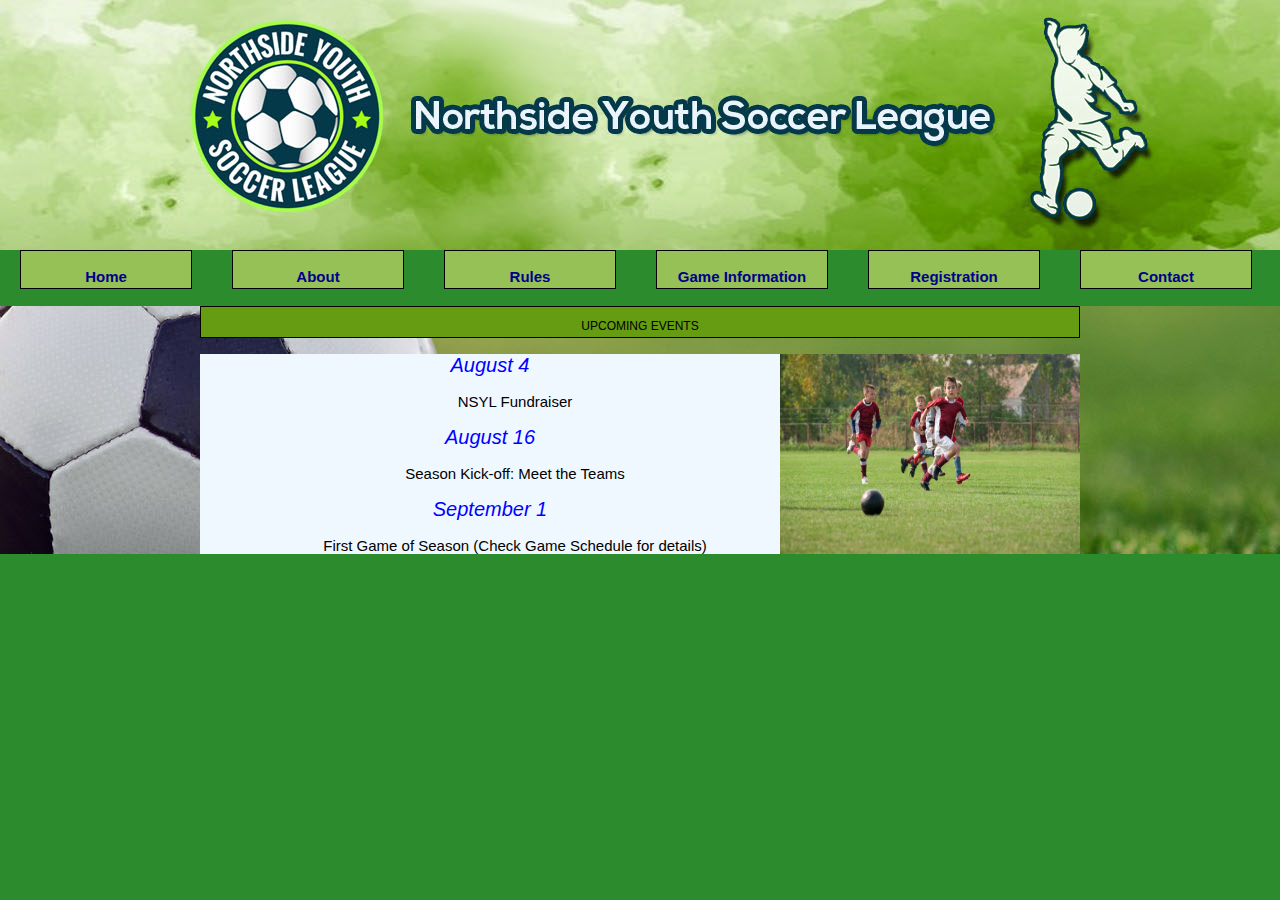
<file: index.html>
<!DOCTYPE html>
<html lang="en">

<head>
    <meta charset="utf-8">
    <title>NYSL Home Page</title>
    <!--<link rel="stylesheet" href="styles/nysl_1.css"> 
     <link rel="stylesheet" href="styles/nysl_2.css">
    <link rel="stylesheet" href="styles/nysl_3.css"> -->
    <link rel="stylesheet" href="styles/estilo_de_pagina.css">

</head>

<body>

    <!-- Imagen del header y titulo de pagina-->
    <header class="cabecera">



    </header>

    <!-- Menu con links -->

    <nav class="navegacion">


        <div class=boton>
            <p><a href="index.html">Home</a></p>
        </div>

        <div class="boton">
            <p><a href="about.html">About</a> </p>
        </div>

        <div class="boton">
            <p><a href="rules.html">Rules</a> </p>
        </div>

        <div class="boton">
            <p><a href="game_info.html">Game Information</a></p>
        </div>

        <div class="boton">
            <p><a href="registration.html">Registration</a></p>
        </div>

        <div class="boton">
            <p><a href="contact.html">Contact</a></p>
        </div>


    </nav>


    <div class="parteCentral">

        <div class="tituloPagina">
            <p>UPCOMING EVENTS</p>
        </div>


        <!-- Contenido de los articulos -->


        <article class="articuloCentral">
            <div class="contenido">

                <p> </p>
                <div> <img style="float: right" src="img/design1_image1.jpg" width="300px" height="200px">

                    <div class="tituloArticulo"><em>August 4</em></div>
                    <p> </p>
                    <div class="textoArticulo">NSYL Fundraiser</div>
                    <p> </p>

                    <div class="tituloArticulo"><em>August 16</em></div>
                    <p> </p>
                    <div class="textoArticulo">Season Kick-off: Meet the Teams</div>
                    <p> </p>

                    <div class="tituloArticulo"><em>September 1</em></div>
                    <p> </p>
                    <div class="textoArticulo">First Game of Season (Check Game Schedule for details) </div>
                    <p> </p>

                    <p> </p>
                </div>

            </div>


        </article>


    </div>



</body></html>
</file>
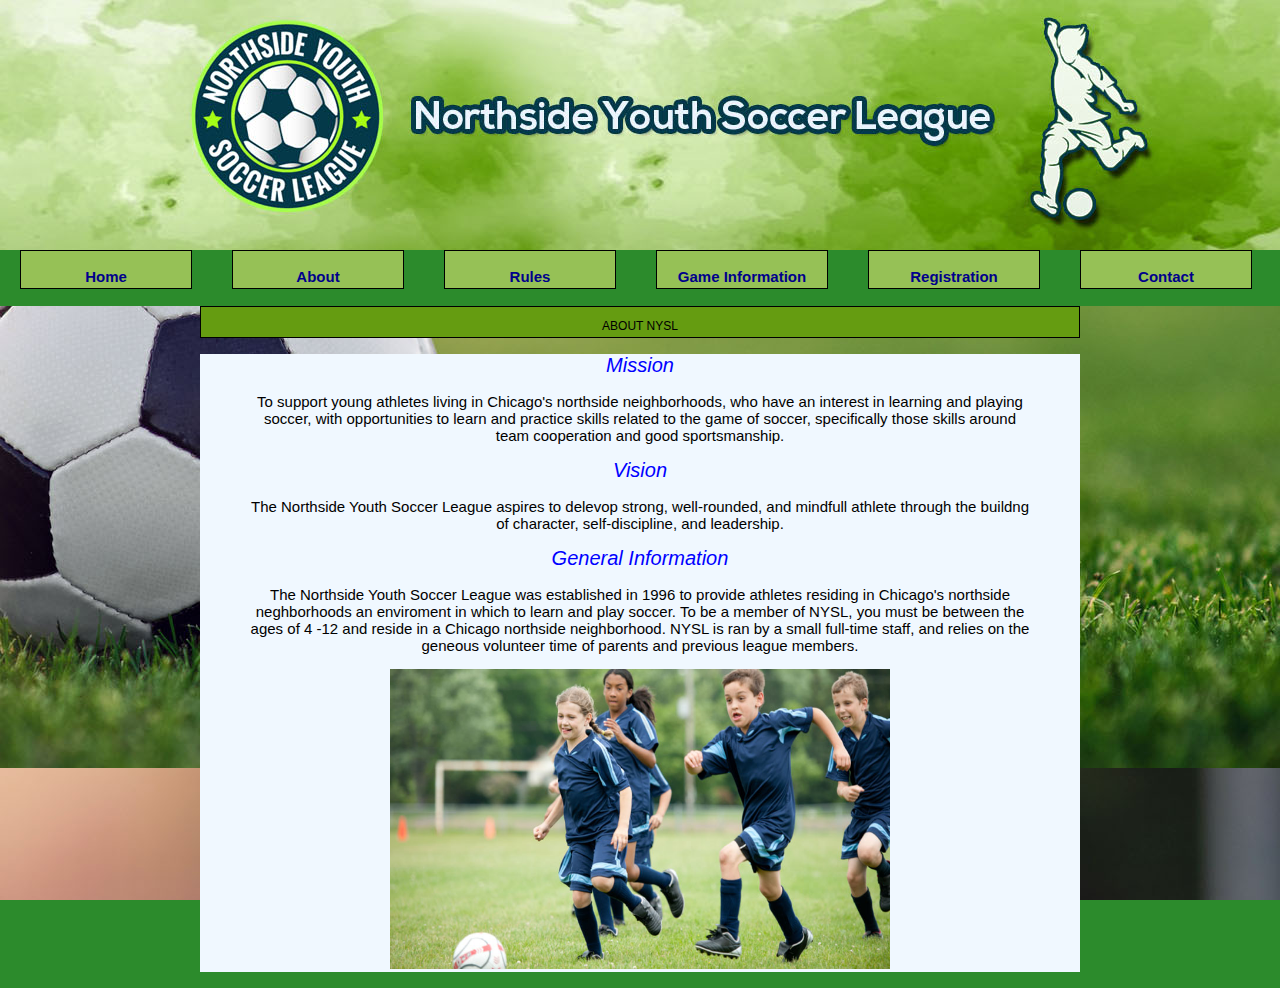
<file: about.html>
<!DOCTYPE html>
<html lang="en">

<head>
    <meta charset="utf-8">
    <title>About NYSL</title>
    <!--<link rel="stylesheet" href="styles/nysl_1.css"> 
     <link rel="stylesheet" href="styles/nysl_2.css">
    <link rel="stylesheet" href="styles/nysl_3.css"> -->
    <link rel="stylesheet" href="styles/estilo_de_pagina.css">

</head>

<body>

    <!-- Imagen del header y titulo de pagina-->
    <header class="cabecera">



    </header>

    <!-- Menu con links -->

    <nav class="navegacion">


        <div class=boton>
            <p><a href="index.html">Home</a></p>
        </div>

        <div class="boton">
            <p><a href="about.html">About</a> </p>
        </div>

        <div class="boton">
            <p><a href="rules.html">Rules</a> </p>
        </div>

        <div class="boton">
            <p><a href="game_info.html">Game Information</a></p>
        </div>


        <div class="boton">
            <p><a href="registration.html">Registration</a></p>
        </div>


        <div class="boton">
            <p><a href="contact.html">Contact</a></p>
        </div>


    </nav>


    <div class="parteCentral">

        <div class="tituloPagina">
            <p>ABOUT NYSL</p>
        </div>


        <!-- Contenido de los articulos -->


        <article class="articuloCentral">
            <div class="contenido">

                <p> </p>


                <div class="tituloArticulo"><em>Mission</em></div>

                <p></p>

                <div class="textoArticulo">
                    <p>To support young athletes living in Chicago's northside neighborhoods, who have an interest in learning and playing soccer, with opportunities to learn and practice skills related to the game of soccer, specifically those skills around team cooperation and good sportsmanship.</p>
                </div>


                <div class="tituloArticulo"><em>Vision</em></div>
                <p></p>

                <div class="textoArticulo">
                    <p>The Northside Youth Soccer League aspires to delevop strong, well-rounded, and mindfull athlete through the buildng of character, self-discipline, and leadership.</p>
                </div>


                <div class="tituloArticulo"><em>General Information</em></div>

                <p></p>
                <div class="textoArticulo">
                    <p>The Northside Youth Soccer League was established in 1996 to provide athletes residing in Chicago's northside neghborhoods an enviroment in which to learn and play soccer. To be a member of NYSL, you must be between the ages of 4 -12 and reside in a Chicago northside neighborhood. NYSL is ran by a small full-time staff, and relies on the geneous volunteer time of parents and previous league members.</p>

                    <img style="center" src="img/design2_image1.jpg" width="500px" height="300px">

                </div>


                <p> </p>

            </div>


        </article>


    </div>


</body></html>
</file>
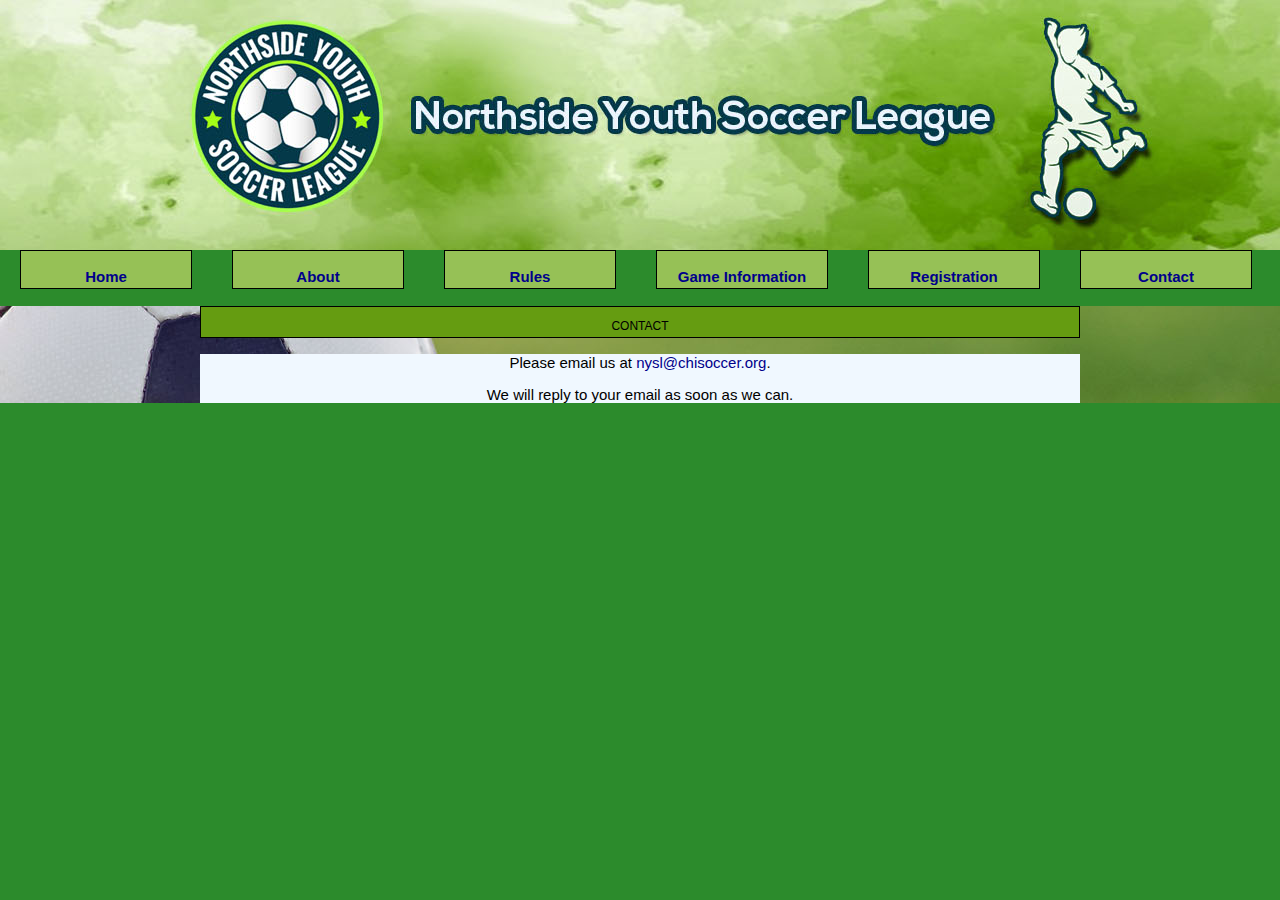
<file: contact.html>
<!DOCTYPE html>
<html lang="en">

<head>
    <meta charset="utf-8">
    <title>Contact with NYSL</title>
    <!--<link rel="stylesheet" href="styles/nysl_1.css"> 
     <link rel="stylesheet" href="styles/nysl_2.css">
    <link rel="stylesheet" href="styles/nysl_3.css"> -->
    <link rel="stylesheet" href="styles/estilo_de_pagina.css">

</head>

<body>

    <!-- Imagen del header y titulo de pagina-->
    <header class="cabecera">

       
    </header>

    <!-- Menu con links -->

    <nav class="navegacion">


        <div class=boton>
            <p><a href="index.html">Home</a></p>
        </div>

        <div class="boton">
            <p><a href="about.html">About</a> </p>

        </div>
        <div class="boton">
            <p><a href="rules.html">Rules</a> </p>
        </div>

        <div class="boton">
            <p><a href="game_info.html">Game Information</a></p>
        </div>


        <div class="boton">
            <p><a href="registration.html">Registration</a></p>
        </div>


        <div class="boton">
            <p><a href="contact.html">Contact</a></p>
        </div>


    </nav>


    <div class="parteCentral">

        <div class="tituloPagina">
            <p>CONTACT</p>
        </div>


        <!-- Contenido de los articulos -->


        <article class="articuloCentral">
            <div class="contenido">

                <p> </p>


                <div class="textoArticulo">
                    <p> </p>
                    <p> </p>

                    <p>Please email us at <a href="mailto:nysl@chisoccer.org">nysl@chisoccer.org</a>.</p>
                    <p>We will reply to your email as soon as we can.</p>
                </div>
                <p> </p>

                <p> </p>


            </div>


        </article>


    </div>


</body>

</html>
</file>
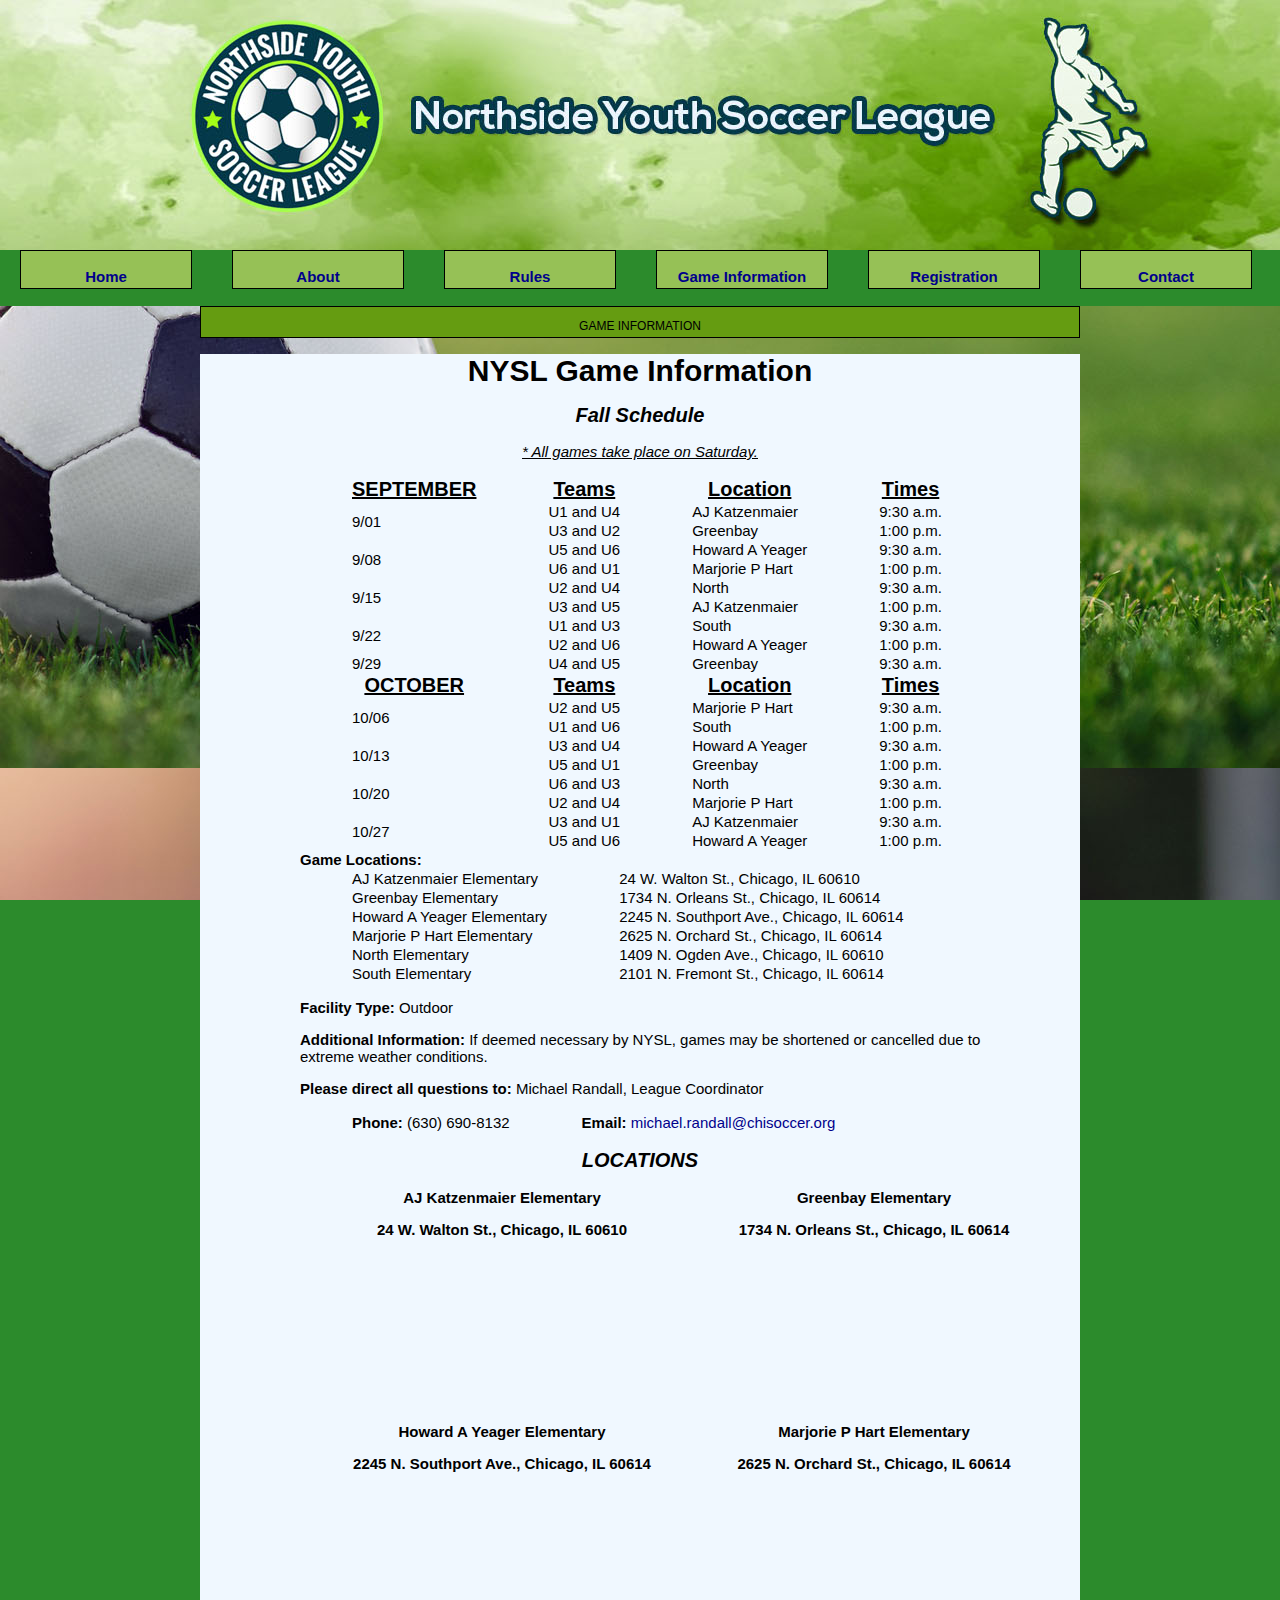
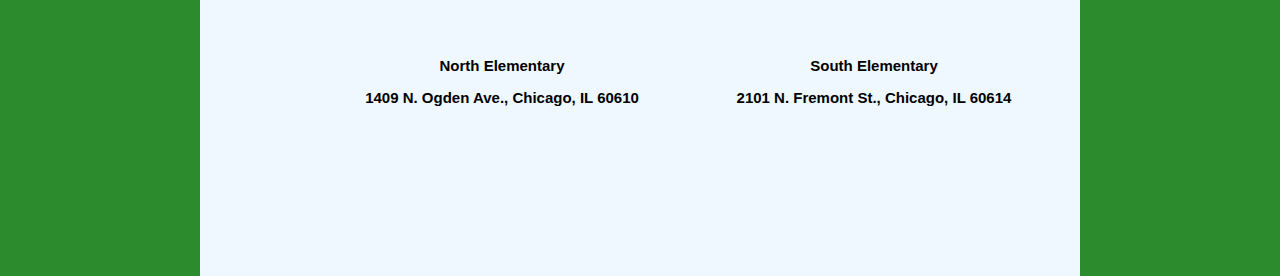
<file: game_info.html>
<!DOCTYPE html>
<html lang="en">

<head>
  <meta charset="utf-8">
  <title>Game Information</title>
  <!--<link rel="stylesheet" href="styles/nysl_1.css"> 
     <link rel="stylesheet" href="styles/nysl_2.css">
    <link rel="stylesheet" href="styles/nysl_3.css"> -->
  <link rel="stylesheet" href="styles/estilo_de_pagina.css">

</head>

<body>

  <!-- Imagen del header y titulo de pagina-->
  <header class="cabecera">



  </header>

  <!-- Menu con links -->

  <nav class="navegacion">


    <div class=boton>
      <p><a href="index.html">Home</a></p>
    </div>

    <div class="boton">
      <p><a href="about.html">About</a> </p>
    </div>

    <div class="boton">
      <p><a href="rules.html">Rules</a> </p>
    </div>

    <div class="boton">
      <p><a href="game_info.html">Game Information</a></p>
    </div>


    <div class="boton">
      <p><a href="registration.html">Registration</a></p>
    </div>

    <div class="boton">
      <p><a href="contact.html">Contact</a></p>
    </div>


  </nav>


  <div class="parteCentral">

    <div class="tituloPagina">
      <p>GAME INFORMATION</p>
    </div>


    <!-- Contenido de los articulos -->


    <article class="articuloCentral">
      <div class="contenido">

        <p> </p>

        <!-- Inicio de la tabla y sus datos -->
        <div class="tituloTabla">NYSL Game Information</div>
        <p> </p>

        <div id="subtitulo">Fall Schedule</div>

        <p> </p>

        <div id="bajoSubtitulo">* All games take place on Saturday.</div>

        <p> </p>

        <div>

          <table>
            <thead>

              <tr>
                <th scope="col">SEPTEMBER </th>
                <th scope="col">Teams </th>
                <th scope="col">Location</th>
                <th scope="col">Times</th>
              </tr>

            </thead>


            <tr>
              <td rowspan="2">9/01</td>
              <td>U1 and U4 </td>
              <td> AJ Katzenmaier </td>
              <td> 9:30 a.m. </td>
            </tr>


            <tr>
              <td>U3 and U2</td>
              <td>Greenbay</td>
              <td>1:00 p.m.</td>

            </tr>

            <tr>
              <td rowspan="2">9/08 </td>
              <td>U5 and U6</td>
              <td>Howard A Yeager</td>
              <td>9:30 a.m. </td>
            </tr>

            <tr>
              <td> U6 and U1</td>
              <td>Marjorie P Hart </td>
              <td>1:00 p.m. </td>

            </tr>


            <tr>
              <td rowspan="2"> 9/15
              <td>U2 and U4
              <td>North
              <td>9:30 a.m.
            </tr>
            <tr>
              <td>U3 and U5
              <td>AJ Katzenmaier
              <td> 1:00 p.m.
            </tr>
            <tr>
              <td rowspan="2">9/22</td>
              <td>U1 and U3</td>
              <td>South</td>
              <td>9:30 a.m.</td>
            </tr>
            <tr>
              <td>U2 and U6</td>
              <td>Howard A Yeager</td>
              <td> 1:00 p.m. </td>
            </tr>

            <tr>
              <td rowspan="2">9/29</td>
              <td>U4 and U5</td>
              <td>Greenbay</td>
              <td>9:30 a.m.</td>
            </tr>

            <p>


            </p>

            <thead>

              <tr>
                <th scope="col">OCTOBER </th>
                <th scope="col">Teams </th>
                <th scope="col">Location</th>
                <th scope="col">Times</th>
              </tr>

            </thead>

            <tr>
              <td rowspan="2">10/06 </td>
              <td> U2 and U5 </td>
              <td> Marjorie P Hart </td>
              <td> 9:30 a.m. </td>
            </tr>

            <tr>

              <td> U1 and U6 </td>
              <td>South </td>
              <td>1:00 p.m. </td>

            </tr>
            <tr>
              <td rowspan="2">10/13 </td>


              <td>U3 and U4 </td>
              <td>Howard A Yeager </td>
              <td>9:30 a.m. </td>

            </tr>

            <tr>
              <td>U5 and U1 </td>
              <td>Greenbay </td>
              <td>1:00 p.m. </td>
            </tr>


            <tr>
              <td rowspan="2">10/20 </td>
              <td>U6 and U3 </td>
              <td>North </td>
              <td> 9:30 a.m. </td>

            </tr>


            <tr>
              <td> U2 and U4 </td>
              <td>Marjorie P Hart </td>
              <td>1:00 p.m.</td>
            </tr>

            <tr>
              <td rowspan="2">10/27 </td>
              <td>U3 and U1</td>
              <td>AJ Katzenmaier</td>
              <td>9:30 a.m.</td>
            </tr>

            <td>U5 and U6</td>
            <td>Howard A Yeager</td>
            <td>1:00 p.m.</td>


          </table>


          <div id="textoExtraTabla">
            <strong>Game Locations: </strong>
          </div>

          <table>


            <tr>
              <td>AJ Katzenmaier Elementary</td>
              <td>24 W. Walton St., Chicago, IL 60610</td>
            </tr>
            <tr>
              <td>Greenbay Elementary</td>
              <td> 1734 N. Orleans St., Chicago, IL 60614</td>
            </tr>
            <tr>
              <td>Howard A Yeager Elementary</td>
              <td>2245 N. Southport Ave., Chicago, IL 60614</td>
            </tr>
            <tr>
              <td>Marjorie P Hart Elementary</td>
              <td>2625 N. Orchard St., Chicago, IL 60614</td>
            </tr>
            <tr>
              <td>North Elementary</td>
              <td>1409 N. Ogden Ave., Chicago, IL 60610</td>
            </tr>
            <tr>
              <td>South Elementary</td>
              <td>2101 N. Fremont St., Chicago, IL 60614</td>
            </tr>
          </table>
          <div id="textoExtraTabla">

            <p> <strong>Facility Type:</strong> Outdoor</p>
            <p><strong>Additional Information: </strong>If deemed necessary by NYSL, games may be shortened or cancelled due to extreme weather conditions.</p>

            <p><strong>Please direct all questions to: </strong>Michael Randall, League Coordinator</p>

          </div>
          <table>
            <tr>
              <td><strong>Phone: </strong>(630) 690-8132</td>
              <td><strong>Email: </strong><a href="mailto:michael.randall@chisoccer.org">michael.randall@chisoccer.org</a> </td>
            </tr>
          </table>
        </div>
      </div>
      <p>
      </p>

      <p>
      </p>

      <p>
      </p>

      <!-- Inicio de los mapas y las direcciones -->

      <div id="subtitulo">
        <center>LOCATIONS</center>
      </div>

      <div class="mapa">

        <table>
          <tr>
            <td>
              <p> AJ Katzenmaier Elementary</p>
              <p> 24 W. Walton St., Chicago, IL 60610</p>
              <iframe src="https://www.google.com/maps/embed?pb=!1m18!1m12!1m3!1d2969.654246110987!2d-87.6312390845582!3d41.90029237922041!2m3!1f0!2f0!3f0!3m2!1i1024!2i768!4f13.1!3m3!1m2!1s0x880fd34e07f6bac3%3A0x68a82e5d59952c86!2s24+W+Walton+St%2C+Chicago%2C+IL+60610%2C+EE.+UU.!5e0!3m2!1ses-419!2sar!4v1556234344795!5m2!1ses-419!2sar" width="300" height="150" frameborder="0" style="border:0" allowfullscreen></iframe>
            </td>


            <td>
              <p> Greenbay Elementary</p>
              <p> 1734 N. Orleans St., Chicago, IL 60614</p>
              <iframe src="https://www.google.com/maps/embed?pb=!1m18!1m12!1m3!1d2969.0258843688616!2d-87.64002798455778!3d41.91380227921926!2m3!1f0!2f0!3f0!3m2!1i1024!2i768!4f13.1!3m3!1m2!1s0x880fd34073f306a3%3A0x9e1726bbf8f23f0e!2s1734+N+Orleans+St%2C+Chicago%2C+IL+60614%2C+EE.+UU.!5e0!3m2!1ses-419!2sar!4v1556292664518!5m2!1ses-419!2sar" width="300" height="150" frameborder="0" style="border:0" allowfullscreen></iframe>
            </td>
          </tr>


          <tr>
            <td>
              <p> Howard A Yeager Elementary</p>
              <p> 2245 N. Southport Ave., Chicago, IL 60614</p>
              <iframe src="https://www.google.com/maps/embed?pb=!1m18!1m12!1m3!1d2968.5854973846726!2d-87.66511458518366!3d41.923268570566414!2m3!1f0!2f0!3f0!3m2!1i1024!2i768!4f13.1!3m3!1m2!1s0x880fd2e37f9b8d2d%3A0x62ad8b907dd755d6!2s2245+N+Southport+Ave%2C+Chicago%2C+IL+60614%2C+EE.+UU.!5e0!3m2!1ses-419!2sar!4v1556293179882!5m2!1ses-419!2sar" width="300" height="150" frameborder="0" style="border:0" allowfullscreen></iframe>
            </td>

            <td>
              <p> Marjorie P Hart Elementary</p>
              <p> 2625 N. Orchard St., Chicago, IL 60614</p>
              <iframe src="https://www.google.com/maps/embed?pb=!1m18!1m12!1m3!1d2968.291728953075!2d-87.64808628518344!3d41.92958227017098!2m3!1f0!2f0!3f0!3m2!1i1024!2i768!4f13.1!3m3!1m2!1s0x880fd30f2630e551%3A0x3e719e44a5cef714!2s2625+N+Orchard+St%2C+Chicago%2C+IL+60614%2C+EE.+UU.!5e0!3m2!1ses-419!2sar!4v1556293302032!5m2!1ses-419!2sar" width="300" height="150" frameborder="0" style="border:0" allowfullscreen></iframe>
            </td>
          </tr>


          <tr>
            <td>
              <p> North Elementary</p>
              <p> 1409 N. Ogden Ave., Chicago, IL 60610</p>
              <iframe src="https://www.google.com/maps/embed?pb=!1m18!1m12!1m3!1d2969.33761415959!2d-87.64837698518424!3d41.907100471578985!2m3!1f0!2f0!3f0!3m2!1i1024!2i768!4f13.1!3m3!1m2!1s0x880fd33af0e6ccc3%3A0x26c81c1d557667da!2s1409+N+Ogden+Ave%2C+Chicago%2C+IL+60610%2C+EE.+UU.!5e0!3m2!1ses-419!2sar!4v1556293349001!5m2!1ses-419!2sar" width="300" height="150" frameborder="0" style="border:0" allowfullscreen></iframe>
            </td>


            <td>
              <p> South Elementary</p>
              <p> 2101 N. Fremont St., Chicago, IL 60614</p>
              <iframe src="https://www.google.com/maps/embed?pb=!1m18!1m12!1m3!1d2968.748886023838!2d-87.6536359851838!3d41.91975667078639!2m3!1f0!2f0!3f0!3m2!1i1024!2i768!4f13.1!3m3!1m2!1s0x880fd3196e269cbf%3A0xd0723208e296ef4c!2sSt+James+Lutheran+Church!5e0!3m2!1ses-419!2sar!4v1556293395881!5m2!1ses-419!2sar" width="300" height="150" frameborder="0" style="border:0" allowfullscreen></iframe>
            </td>
          </tr>

        </table>

      </div>

    </article>


  </div>



</body></html>
</file>
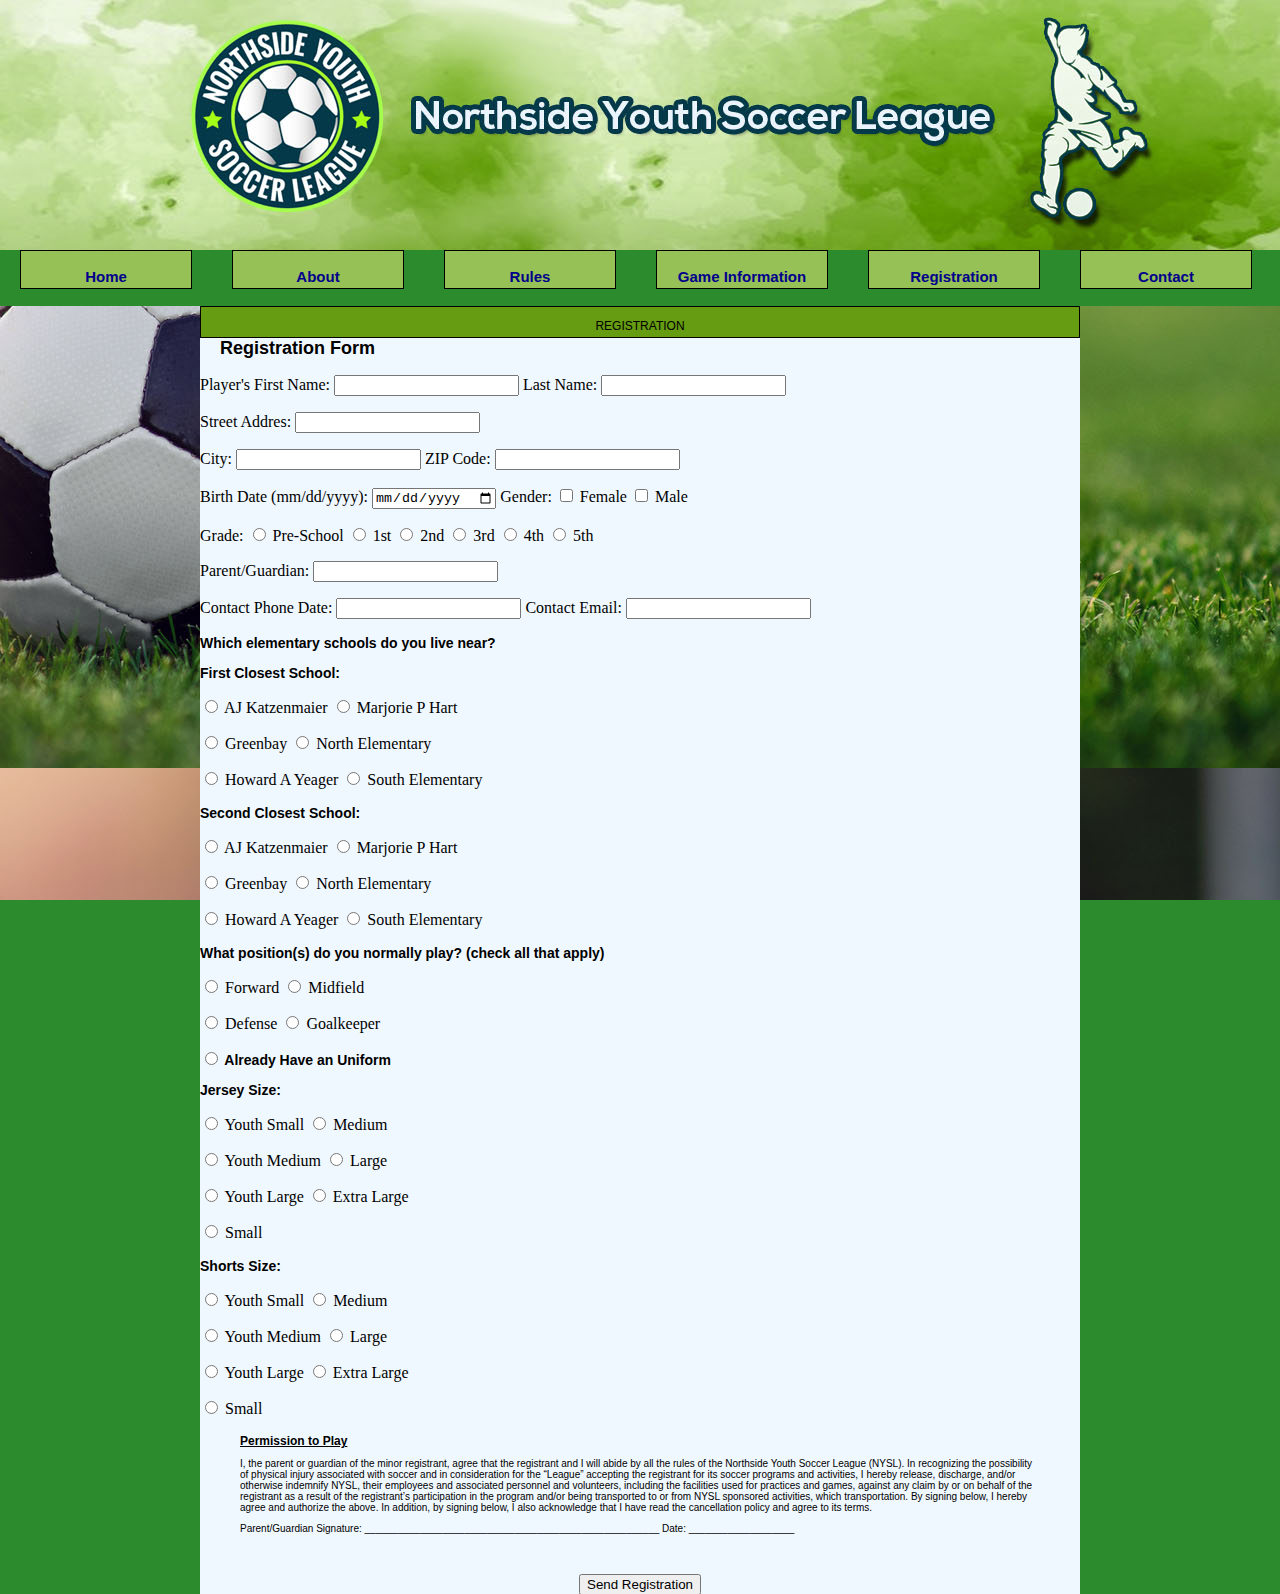
<file: registration.html>
<!DOCTYPE html>
<html lang="en">

<head>
    <meta charset="utf-8">
    <title>Registration Page</title>
    <!--<link rel="stylesheet" href="styles/nysl_1.css"> 
     <link rel="stylesheet" href="styles/nysl_2.css">
    <link rel="stylesheet" href="styles/nysl_3.css"> -->
    <link rel="stylesheet" href="styles/estilo_de_pagina.css">

</head>

<body>

    <!-- Imagen del header y titulo de pagina-->
    <header class="cabecera">


    </header>

    <!-- Menu con links -->

    <nav class="navegacion">


        <div class=boton>
            <p><a href="index.html">Home</a></p>
        </div>

        <div class="boton">
            <p><a href="about.html">About</a> </p>
        </div>

        <div class="boton">
            <p><a href="rules.html">Rules</a> </p>
        </div>

        <div class="boton">
            <p><a href="game_info.html">Game Information</a></p>
        </div>


        <div class="boton">
            <p><a href="registration.html">Registration</a></p>
        </div>

        <div class="boton">
            <p><a href="contact.html">Contact</a></p>
        </div>


    </nav>


    <div class="parteCentral">

        <div class="tituloPagina">
            <p>REGISTRATION</p>
        </div>


        <!-- Contenido de los articulos -->


        <article class="articuloCentral">
            <div class="contenido">
                <!-- Inicio del formulario -->

                <div class="tituloLista">Registration Form</div>


                <form action="show_data.html" method="get">


                    <p>

                        <label>Player's First Name:</label>

                        <input type="text" name="nombre" />

                        <label>Last Name:</label>

                        <input type="text" name="apellido" />

                    </p>


                    <p>

                        <label>Street Addres:</label>

                        <input type="text" name="direccion" />
                    </p>


                    <p>

                        <label>City:</label>

                        <input type="text" name="ciudad" />

                        <label>ZIP Code:</label>

                        <input type="text" name="cp" />

                    </p>


                    <p>

                        <label>Birth Date (mm/dd/yyyy):</label>

                        <input type="date" name="fechanacimiento" />

                        <label>Gender:</label>

                        <input type="checkbox" name="genero" /> Female
                        <input type="checkbox" name="genero" /> Male

                    </p>

                    <p>
                        <label>Grade:</label>

                        <input type="radio" name="genero" /> Pre-School
                        <input type="radio" name="genero" /> 1st
                        <input type="radio" name="genero" /> 2nd
                        <input type="radio" name="genero" /> 3rd
                        <input type="radio" name="genero" /> 4th
                        <input type="radio" name="genero" /> 5th

                    </p>


                    <p>

                        <label>Parent/Guardian:</label>

                        <input type="text" name="direccion" />
                    </p>



                    <p>

                        <label>Contact Phone Date:</label>

                        <input type="tel" name="telefono" />

                        <label>Contact Email:</label>

                        <input type="email" name="email" />

                    </p>

                    <div class="textoRegistro">
                        <p>Which elementary schools do you live near? </p>

                    </div>


                    <div class="textoRegistro">First Closest School:</div>



                    <p>

                        <input type="radio" name="escuela" /> AJ Katzenmaier
                        <input type="radio" name="escuela" /> Marjorie P Hart

                    </p>

                    <p>

                        <input type="radio" name="escuela" /> Greenbay
                        <input type="radio" name="escuela" /> North Elementary


                    </p>


                    <p>
                        <input type="radio" name="escuela" /> Howard A Yeager
                        <input type="radio" name="escuela" /> South Elementary


                    </p>




                    <div class="textoRegistro">
                        <p>Second Closest School: </p>
                    </div>


                    <p>

                        <input type="radio" name="escuela" /> AJ Katzenmaier
                        <input type="radio" name="escuela" /> Marjorie P Hart

                    </p>

                    <p>

                        <input type="radio" name="escuela" /> Greenbay
                        <input type="radio" name="escuela" /> North Elementary


                    </p>


                    <p>
                        <input type="radio" name="escuela" /> Howard A Yeager
                        <input type="radio" name="escuela" /> South Elementary


                    </p>

                    <div class="textoRegistro">What position(s) do you normally play? (check all that apply) </div>


                    <p>
                        <input type="radio" name="escuela" /> Forward
                        <input type="radio" name="escuela" /> Midfield
                    </p>


                    <p>
                        <input type="radio" name="escuela" /> Defense
                        <input type="radio" name="escuela" /> Goalkeeper
                    </p>

                    <div class="textoRegistro">
                        <p><input type="radio" name="escuela" /> Already Have an Uniform </p>
                    </div>

                    <div class="textoRegistro">
                        <p>Jersey Size: </p>
                    </div>


                    <p>

                        <input type="radio" name="escuela" /> Youth Small
                        <input type="radio" name="escuela" /> Medium
                    </p>

                    <p>

                        <input type="radio" name="escuela" /> Youth Medium
                        <input type="radio" name="escuela" /> Large

                    </p>


                    <p>
                        <input type="radio" name="escuela" /> Youth Large
                        <input type="radio" name="escuela" /> Extra Large

                    </p>


                    <p>
                        <input type="radio" name="escuela" /> Small
                    </p>

                    <div class="textoRegistro">
                        <p>Shorts Size: </p>
                    </div>

                    <p>

                        <input type="radio" name="shortSize" /> Youth Small
                        <input type="radio" name="shortSize" /> Medium
                    </p>

                    <p>

                        <input type="radio" name="shortSize" /> Youth Medium
                        <input type="radio" name="shortSize" /> Large

                    </p>


                    <p>
                        <input type="radio" name="shortSize" /> Youth Large
                        <input type="radio" name="shortSize" /> Extra Large


                    </p>


                    <p>
                        <input type="radio" name="shortSize" /> Small
                    </p>



                    <div class="finFormulario"> Permission to Play </div>
                    <div class="textoFinFormulario">
                        <p> I, the parent or guardian of the minor registrant, agree that the registrant and I will abide by all the rules of the Northside Youth Soccer League (NYSL). In recognizing the possibility of physical injury associated with soccer and in consideration for the “League” accepting the registrant for its soccer programs and activities, I hereby release, discharge, and/or otherwise indemnify NYSL, their employees and associated personnel and volunteers, including the facilities used for practices and games, against any claim by or on behalf of the registrant as a result of the registrant’s participation in the program and/or being transported to or from NYSL sponsored activities, which transportation. By signing below, I hereby agree and authorize the above. In addition, by signing below, I also acknowledge that I have read the cancellation policy and agree to its terms.</p>

                        <p>Parent/Guardian Signature: _____________________________________________________ Date: ___________________ </p>
                    </div>

                    <p>

                    </p>

                    <center><input type="submit" name="submit" value="Send Registration"></center>


                </form>

            </div>


        </article>


    </div>



</body></html>
</file>
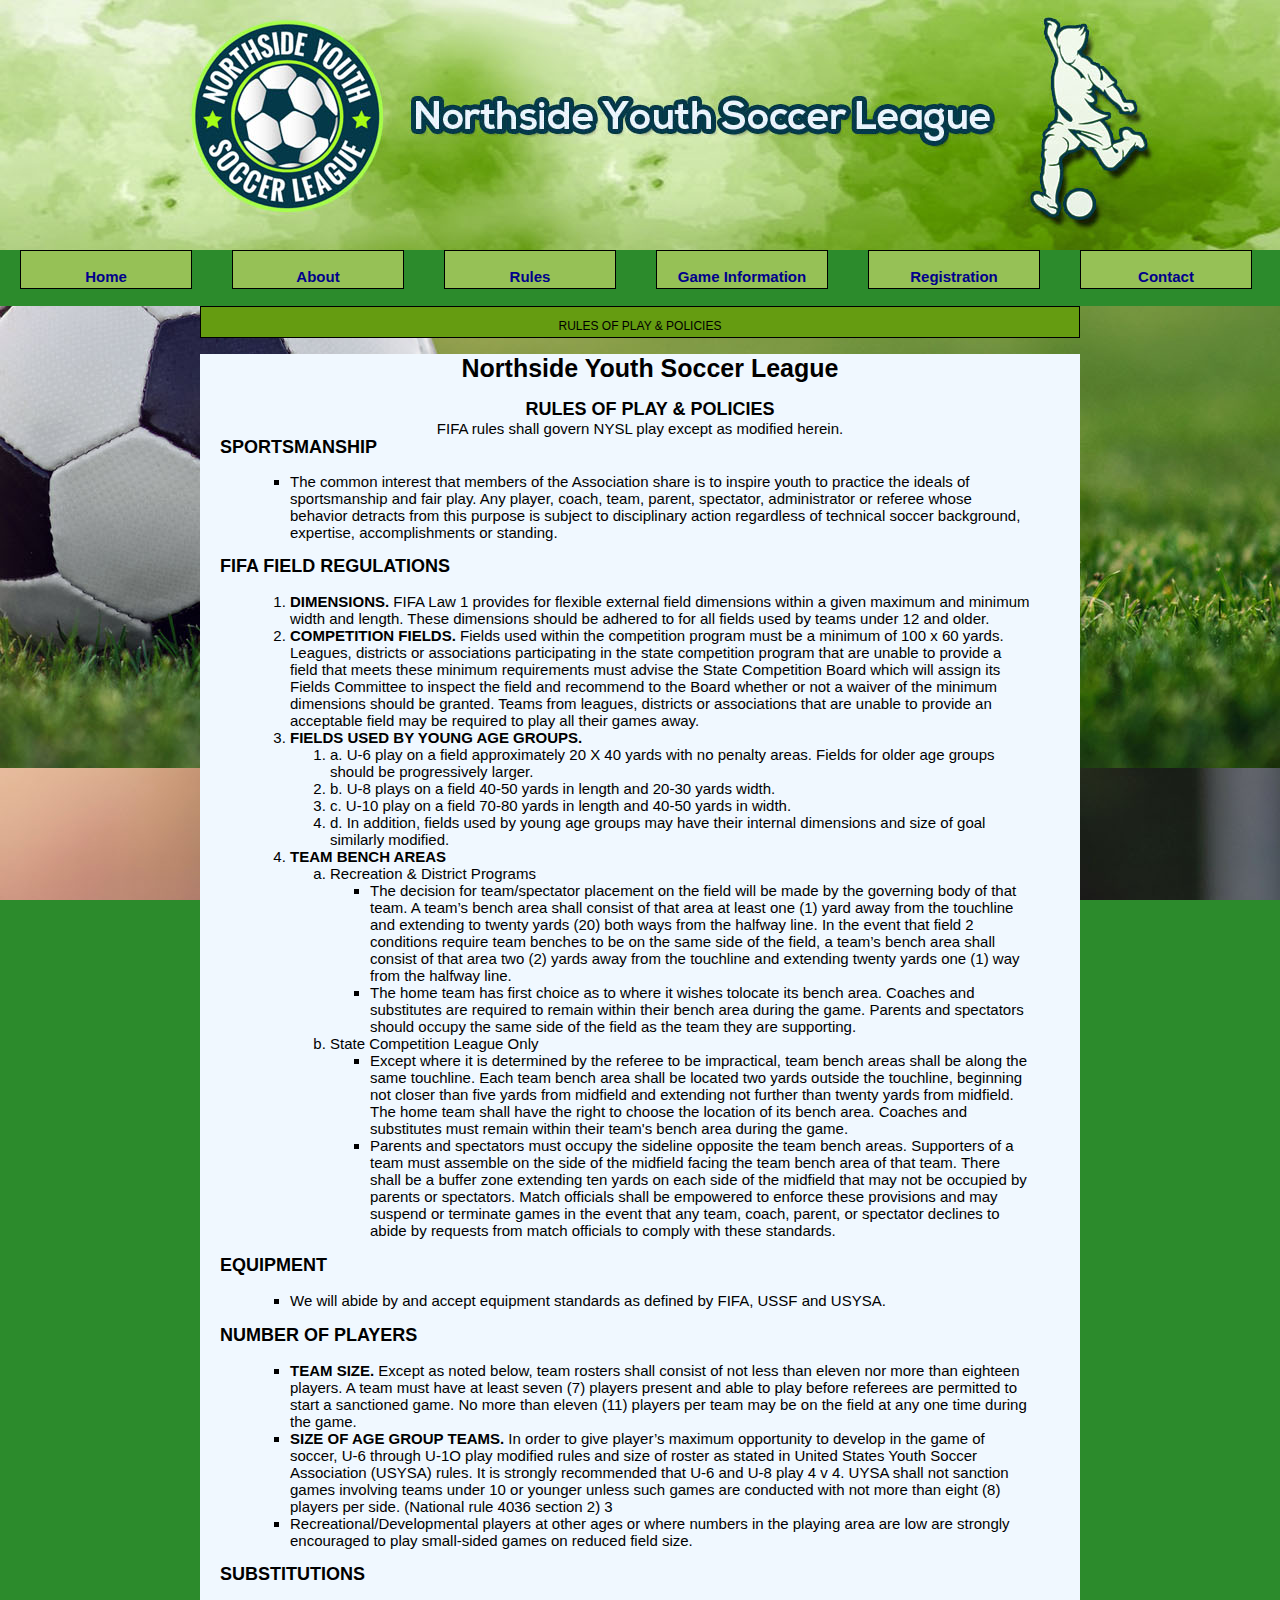
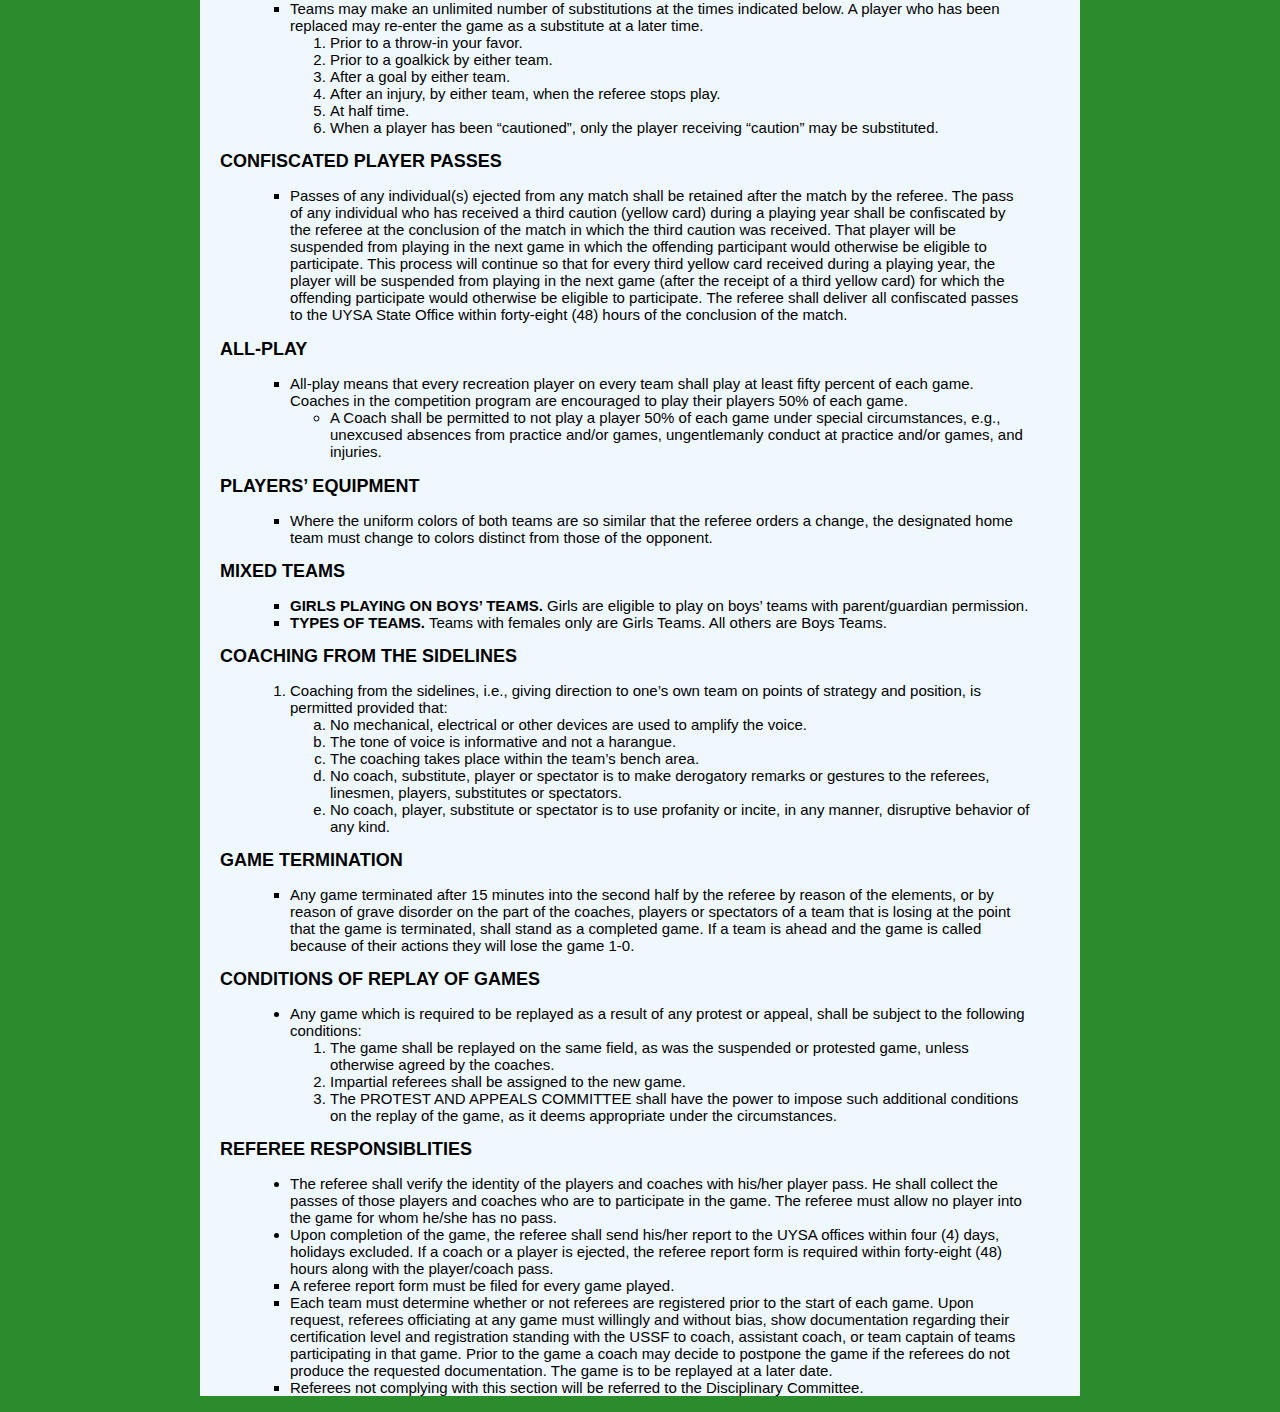
<file: rules.html>
<!DOCTYPE html>
<html lang="en">

<head>
    <meta charset="utf-8">
    <title>Rules of Play & Policies</title>
    <!--<link rel="stylesheet" href="styles/nysl_1.css"> 
     <link rel="stylesheet" href="styles/nysl_2.css">
    <link rel="stylesheet" href="styles/nysl_3.css"> -->
    <link rel="stylesheet" href="styles/estilo_de_pagina.css">

</head>

<body>

    <!-- Imagen del header y titulo de pagina-->
    <header class="cabecera">

    </header>

    <!-- Menu con links -->

    <nav class="navegacion">


        <div class=boton>
            <p><a href="index.html">Home</a></p>
        </div>

        <div class="boton">
            <p><a href="about.html">About</a> </p>
        </div>

        <div class="boton">
            <p><a href="rules.html">Rules</a> </p>
        </div>

        <div class="boton">
            <p><a href="game_info.html">Game Information</a></p>
        </div>


        <div class="boton">
            <p><a href="registration.html">Registration</a></p>
        </div>


        <div class="boton">
            <p><a href="contact.html">Contact</a></p>
        </div>


    </nav>

    <!-- seccion centraln las reglas -->

    <div class="parteCentral">

        <div class="tituloPagina">
            <p>RULES OF PLAY & POLICIES</p>
        </div>


        <!-- Contenido de los articulos -->


        <section class="articuloCentral">
            <div class="contenido">

                <p> </p>
                <div id="tituloReglas">Northside Youth Soccer League</div>
                <p> </p>


                <div id="subtituloReglas"><strong>RULES OF PLAY & POLICIES</strong></div>


                <div class="textoArticulo">FIFA rules shall govern NYSL play except as modified herein.</div>

                <div class="tituloLista">SPORTSMANSHIP</div>

                <div class="textoLista">

                    <ul>
                        <li style="list-style-type:square;"> The common interest that members of the Association share is to inspire youth to practice the ideals of sportsmanship and fair play. Any player, coach, team, parent, spectator, administrator or referee whose behavior detracts from this purpose is subject to disciplinary action regardless of technical soccer background, expertise, accomplishments or standing.</li>
                    </ul>
                </div>


                <div class="tituloLista">FIFA FIELD REGULATIONS</div>
                <p> </p>
                <div class="textoLista">
                    <ol>
                        <li> <strong>DIMENSIONS.</strong> FIFA Law 1 provides for flexible external field dimensions
                            within a given maximum and minimum width and length. These
                            dimensions should be adhered to for all fields used by teams under 12
                            and older. </li>


                        <li><strong>COMPETITION FIELDS.</strong> Fields used within the competition program must be a minimum of 100 x 60 yards. Leagues, districts or associations participating in the state competition program that are unable to provide a field that meets these minimum requirements must advise the State Competition Board which will assign its Fields Committee to inspect the field and recommend to the Board whether or not a waiver of the minimum dimensions should be granted. Teams from leagues, districts or associations that are unable to provide an acceptable field may be required to play all their games away.</li>


                        <li> <strong>FIELDS USED BY YOUNG AGE GROUPS.</strong>
                            <ol>
                                <li>a. U-6 play on a field approximately 20 X 40 yards with no penalty areas. Fields for older age groups should be progressively larger.</li>
                                <li>b. U-8 plays on a field 40-50 yards in length and 20-30 yards width.</li>
                                <li>c. U-10 play on a field 70-80 yards in length and 40-50 yards in width.</li>
                                <li>d. In addition, fields used by young age groups may have their internal dimensions and size of goal similarly modified.</li>
                            </ol>
                        </li>



                        <li><strong>TEAM BENCH AREAS</strong>
                            <ol>
                                <li type="a"> Recreation & District Programs
                                    <ul>
                                        <li style="list-style-type:square;"> The decision for team/spectator placement on the field will be made by the governing body of that team. A team’s bench area shall consist of that area at least one (1) yard away from the touchline and extending to twenty yards (20)
                                            both ways from the halfway line. In the event that field 2 conditions require team benches to be on the same side of
                                            the field, a team’s bench area shall consist of that area two (2) yards away from the touchline and extending twenty
                                            yards one (1) way from the halfway line.</li>
                                        <li style="list-style-type:square;"> The home team has first choice as to where it wishes tolocate its bench area. Coaches and substitutes are required
                                            to remain within their bench area during the game. Parents and spectators should occupy the same side of the field as
                                            the team they are supporting.</li>
                                    </ul>

                                <li type="a"> State Competition League Only
                                    <ul>
                                        <li>Except where it is determined by the referee to be impractical, team bench areas shall be along the same touchline. Each team bench area shall be located two yards outside the touchline, beginning not closer than five yards from midfield and extending not further than twenty yards from midfield. The home team shall have the right to choose the location of its bench area. Coaches and substitutes must remain within their team's bench area during the game.</li>
                                        <li> Parents and spectators must occupy the sideline opposite the team bench areas. Supporters of a team must assemble on the side of the midfield facing the team bench area of that team. There shall be a buffer zone extending ten yards on each side of the midfield that may not be occupied by parents or spectators. Match officials shall be empowered to enforce these provisions and may suspend or terminate games in the event that any team, coach, parent, or spectator declines to abide by requests from match officials to comply with these standards.</li>
                                    </ul>
                                </li>

                            </ol>
                        </li>
                    </ol>

                </div>



                <p>

                </p>

                <div class="tituloLista"> EQUIPMENT</div>

                <p> </p>
                <div class="textoLista">
                    <ul>
                        <li style="list-style-type:square;"> We will abide by and accept equipment standards as defined by FIFA, USSF and USYSA.</li>
                    </ul>
                </div>

                <p>
                </p>

                <div class="tituloLista"> NUMBER OF PLAYERS</div>

                <p> </p>
                <div class="textoLista">

                    <ul>
                        <li style="list-style-type:square;"><strong> TEAM SIZE.</strong> Except as noted below, team rosters shall consist of not less than eleven nor more than eighteen players. A team must have at least seven (7) players present and able to play before referees are permitted to start a sanctioned game. No more than eleven (11) players per team may be on the field at any one time during the game. </li>
                        <li style="list-style-type:square;"><strong>SIZE OF AGE GROUP TEAMS. </strong> In order to give player’s maximum opportunity to develop in the game of soccer, U-6 through U-1O play modified rules and size of roster as stated in United States Youth Soccer Association (USYSA) rules. It is strongly recommended that U-6 and U-8 play 4 v 4. UYSA shall not sanction games involving teams under 10 or younger unless such games are conducted with not more than eight (8) players per side. (National rule 4036 section 2) 3 </li>
                        <li style="list-style-type:square;">Recreational/Developmental players at other ages or where numbers in the playing area are low are strongly encouraged to play small-sided games on reduced field size.</li>
                    </ul>

                </div>


                <div class="tituloLista">SUBSTITUTIONS</div>
                <div class="textoLista">
                    <ol>
                        <li style="list-style-type:square;"> Teams may make an unlimited number of substitutions at the times
                            indicated below. A player who has been replaced may re-enter the game
                            as a substitute at a later time.</li>
                        <ol>
                            <li> Prior to a throw-in your favor. </li>
                            <li>Prior to a goalkick by either team. </li>
                            <li> After a goal by either team. </li>
                            <li> After an injury, by either team, when the referee stops play. </li>
                            <li>At half time. </li>
                            <li>When a player has been “cautioned”, only the player receiving “caution” may be substituted. </li>
                        </ol>
                    </ol>
                </div>


                <div class="tituloLista">CONFISCATED PLAYER PASSES </div>

                <div class="textoLista">
                    <ul>
                        <li style="list-style-type:square;"> Passes of any individual(s) ejected from any match shall be retained after the match by the referee. The pass of any individual who has received a third caution (yellow card) during a playing year shall be confiscated by the referee at the conclusion of the match in which the third caution was received. That player will be suspended from playing in the next game in which the offending participant would otherwise be eligible to participate. This process will continue so that for every third yellow card received during a playing year, the player will be suspended from playing in the next game (after the receipt of a third yellow card) for which the offending participate would otherwise be eligible to participate. The referee shall deliver all confiscated passes to the UYSA State Office within forty-eight (48) hours of the conclusion of the match.
                        </li>
                    </ul>
                </div>

                <p>

                </p>

                <div class="tituloLista">ALL-PLAY</div>

                <div class="textoLista">
                    <ul>
                        <li style="list-style-type:square;"> All-play means that every recreation player on every team shall play at least fifty percent of each game. Coaches in the competition program are encouraged to play their players 50% of each game.
                            <ul>
                                <li> A Coach shall be permitted to not play a player 50% of each game under special circumstances, e.g., unexcused absences from
                                    practice and/or games, ungentlemanly conduct at practice and/or games, and injuries.</li>
                            </ul>
                        </li>
                    </ul>
                </div>

                <p>
                </p>

                <div class="tituloLista"> PLAYERS’ EQUIPMENT </div>


                <div class="textoLista">
                    <ul>
                        <li style="list-style-type:square;">
                            Where the uniform colors of both teams are so similar that the referee orders a change, the designated home team must change to colors distinct from those of the opponent.</li>
                    </ul>
                </div>

                <div class="tituloLista"> MIXED TEAMS</div>

                <div class="textoLista">
                    <ul>
                        <li style="list-style-type:square;">
                            <strong>GIRLS PLAYING ON BOYS’ TEAMS.</strong> Girls are eligible to play on boys’ teams with parent/guardian permission.</li>
                        <li style="list-style-type:square;">
                            <strong>TYPES OF TEAMS.</strong> Teams with females only are Girls Teams. All others are Boys Teams. </li>
                    </ul>
                </div>


                <div class="tituloLista"> COACHING FROM THE SIDELINES </div>

                <div class="textoLista">
                    <ol>
                        <li>Coaching from the sidelines, i.e., giving direction to one’s own team on points of strategy and position, is permitted provided that:
                            <ol type="a">
                                <li>No mechanical, electrical or other devices are used to amplify the voice.
                                <li>The tone of voice is informative and not a harangue.
                                <li>The coaching takes place within the team’s bench area.
                                <li> No coach, substitute, player or spectator is to make derogatory
                                    remarks or gestures to the referees, linesmen, players, substitutes or spectators.
                                <li>No coach, player, substitute or spectator is to use profanity or incite, in any manner, disruptive behavior of any kind.</li>
                            </ol>
                        </li>
                    </ol>
                </div>



                <div class="tituloLista">GAME TERMINATION </div>

                <div class="textoLista">
                    <ul>
                        <li style="list-style-type:square;"> Any game terminated after 15 minutes into the second half by the referee by reason of the elements, or by reason of grave disorder on the part of the coaches, players or spectators of a team that is losing at the point that the game is terminated, shall stand as a completed game. If a team is ahead and the game is called because of their actions they will lose the game 1-0.</li>
                    </ul>
                </div>



                <div class="tituloLista"> CONDITIONS OF REPLAY OF GAMES</div>
                <div class="textoLista">
                    <ul>
                        <li> Any game which is required to be replayed as a result of any protest or appeal, shall be subject to the following conditions:</li>
                        <ol>
                            <li> The game shall be replayed on the same field, as was the suspended or protested game, unless otherwise agreed by the coaches. </li>
                            <li> Impartial referees shall be assigned to the new game.</li>
                            <li>The PROTEST AND APPEALS COMMITTEE shall have the power to impose such additional conditions on the replay of the game, as it deems appropriate under the circumstances.</li>
                        </ol>
                    </ul>
                </div>

                <div class="tituloLista"> REFEREE RESPONSIBLITIES</div>
                <div class="textoLista">
                    <ul>
                        <li> The referee shall verify the identity of the players and coaches with his/her player pass. He shall collect the passes of those players and coaches who are to participate in the game. The referee must allow no player into the game for whom he/she has no pass.
                        <li>Upon completion of the game, the referee shall send his/her report to the UYSA offices within four (4) days, holidays excluded. If a coach or a player is ejected, the referee report form is required within forty-eight (48) hours along with the player/coach pass. </li>
                        <li style="list-style-type:square;"> A referee report form must be filed for every game played. </li>
                        <li style="list-style-type:square;"> Each team must determine whether or not referees are registered prior to the start of each game. Upon request, referees officiating at any game must willingly and without bias, show documentation regarding their certification level and registration standing with the USSF to coach, assistant coach, or team captain of teams participating in that game. Prior to the game a coach may decide to postpone the game if the referees do not produce the requested documentation. The game is to be replayed at a later date.</li>
                        <li style="list-style-type:square;"> Referees not complying with this section will be referred to the Disciplinary Committee. </li>
                    </ul>
                </div>

                <p>

                </p>
            </div>


        </section>


    </div>



</body></html>
</file>
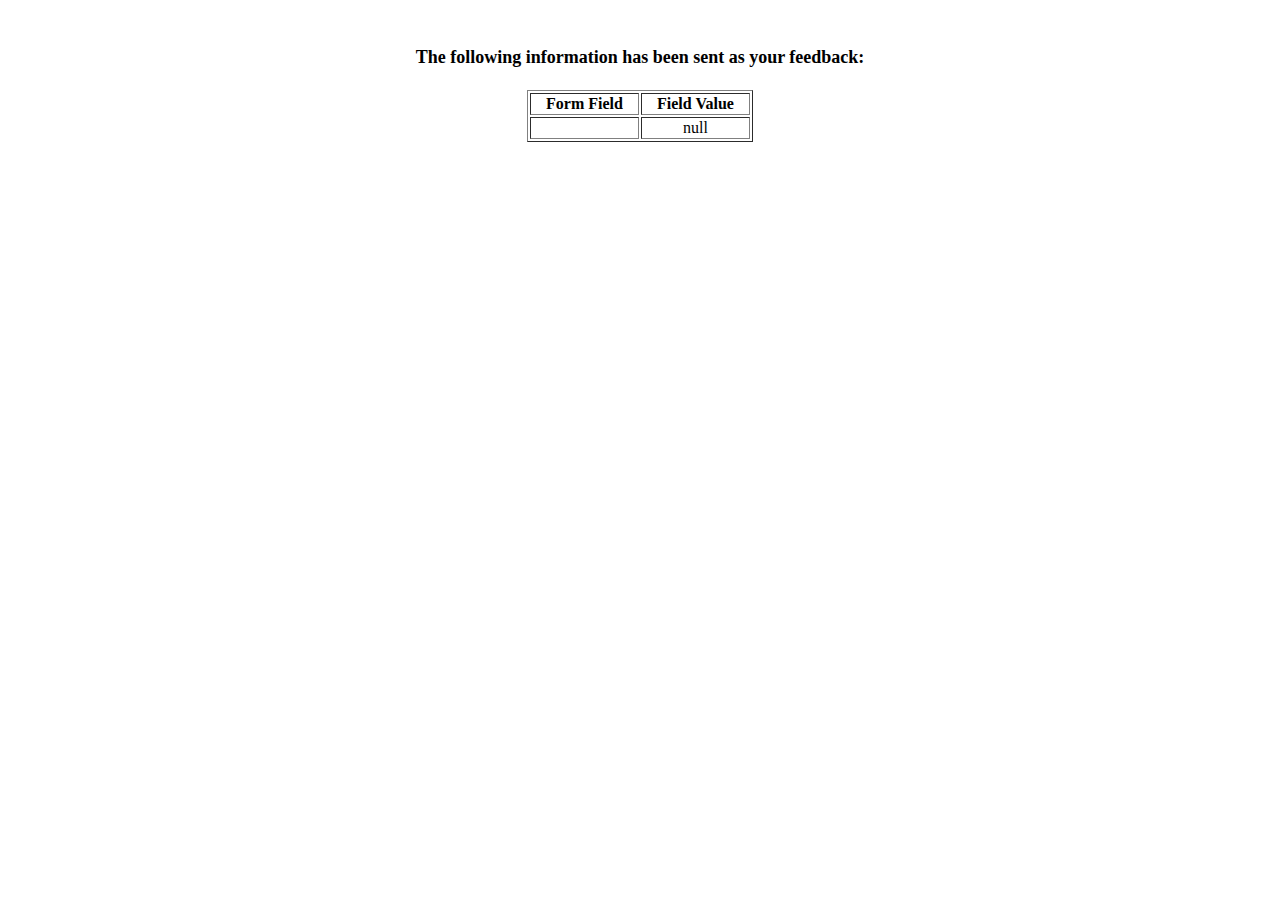
<file: show_data.html>
<html>
<head>
<title>Feedback Sent</title>
</head>
<body>
<p align=center>&nbsp;</p>
<h1 align=center><font size="+1">The following information has been sent as your
  feedback:</font></h1>

<table border="1" align=center width="226">
  <tr>
    <th align="center">Form Field</th>
    <th align="center">Field Value</th>
  </tr>

<script language="javascript">
var args = location.search.substr(1).split('&');
for (var i = 0; i < args.length; ++i) {
  var parts = args[i].split('=');
  if (parts != null) {
    var field = parts[0];
    var value = parts[1];
    if (value == null) {
      value = "null"
    }
    else {
      value = '"' + unescape(value.replace(/\+/g, ' ')) + '"';
    }

    document.writeln('<tr><td align="center">' + field + '</td>');
    document.writeln('<td align="center">' + value + '</td></tr>');
  }
}
</script>

<noscript>
<tr><td>
<p>You need to turn on Javascript in your browser.</p>

<p>In Microsoft Internet Explorer 4 or greater:</p>
<ul>
<li>From the "Tools" menu (in IE 4, it's the "View" menu), select "Internet Options".</li>
<li>Click on the "Security" tab.</li>
<li>Click on the "Custom Level" button. (In IE 4, select "Custom"
and then click on "Settings...".)</li>
<li>Under "Active scripting" make sure "Enable" is selected.</li>
</ul>

<p>In Netscape version 4 or greater:</p>
<ul>
<li>From the <b>Edit</b> menu, select <b>Preferences</b>.</li>
<li>In the <b>Category</b> list on the left, click on the word "Advanced".</li>
<li>In the panel on the right, make sure "Enable JavaScript" is checked.</li>
<li>Click the <b>OK</b> button.</li>
</ul>

</td></tr>
</noscript>

</table>
</body>
</html>
</file>
<file: styles/nysl_1.css>
body {
  margin: auto;
  padding: 0px;
}

.cabecera {

  background-image: url(../img/design1_image1.jpg);
  height: 250px;
  background-repeat: no-repeat;
  background-size: cover;

}


.titulo {
  align-content: flex-start;
  color: #FFFFFF;
  font-size: 15px;
  text-shadow: -2px 0 black, 0 2px black, 2px 0 black, 0 -2px black;
  margin-left: 5px;


}



.logo {
  float: right;
  position: absolute;
  right: 150px;
  top: 250px;


}


.tituloPagina {
  background-color: #000000;
  text-align: center;
  align-content: center;
  font-size: 20px;
  font-family: "ARIAL", serif;
  color: #FFFFFF;
  width: auto;
  height: 30px;
  margin: auto;
  border: #000000 1px solid;



}


.navegacion {
  background-color: transparent;
  text-align: center;
  width: 189px;
  height: auto;
  margin: auto;
  float: left;
  margin-top: 50px;
  margin-left: 30px;
}



a:hover {
  color: firebrick;
}

a:active {
  color: blue;
}

a:visited {
  color: darkslateblue;

}


a {
  text-decoration: none;


}

.estiloBoton1 {
  text-decoration: none;
  font-weight: 600;
  font-size: 15px;
  color: #ffffff;
  padding-top: 15px;
  padding-bottom: 15px;
  padding-left: 40px;
  padding-right: 40px;
  background-color: #3DBB9D;
  border-color: #055542;
  border-width: 3px;
  border-style: solid;
  margin-bottom: 5px;
}


.estiloBoton2 {
  text-decoration: none;
  font-weight: 600;
  font-size: 15px;
  color: #ffffff;
  padding-top: 15px;
  padding-bottom: 15px;
  padding-left: 40px;
  padding-right: 40px;
  background-color: #4FDE96;
  border-color: #247A4F;
  border-width: 3px;
  border-style: solid;
  margin-bottom: 5px;
}


.tituloSeccion {
  font: bold;
  font-size: 20px;
  font-family: sans-serif;
  font-style: oblique;
  color: blue;
}


.actividad {
  font-size: 15px;
  font-family: sans-serif;
  font-style: italic;
  text-align: center;

}

.seccionCentral {


  background-color: #FFFFFF;
  text-align: center;
  margin-left: 300px;
  margin-right: 300px;


}



.conenido {
  align-content: center;



}
</file>
<file: styles/nysl_2.css>
.cabecera {

  background-image: url(../img/design2_image1.jpg);
  height: 300px;
  background-repeat: no-repeat;
  background-size: cover;
  margin-top: 40px;

}


.titulo {
  align-content: flex-start;
  color: #FFFFFF;
  font-size: 15px;
  text-shadow: -2px 0 black, 0 2px black;
  margin-left: 5px;



}



.logo {
  float: left;
  position: absolute;
  top: 400px;
  left: 50px;
  float: none;
}



.tituloPagina {
  background-color: #FFFFFF;
  text-align: center;
  align-content: center;
  font-size: 20px;
  font-family: "ARIAL", serif;
  color: #000000;
  width: auto;
  height: 30px;
  margin: auto;
  float: center;
  border: #000000 1px solid;


}


.navegacion {
  background: none;
  text-align: center;
  display: inline;
  float: right;
  margin-top: -370px;
  margin-right: 90px;


}


a:hover {
  color: cyan;
}

a:active {
  color: blue;
}

a:visited {
  color: darkslateblue;

}

a {
  text-decoration: none;

}

.estiloBoton1 {
  text-decoration: none;
  font-weight: 600;
  font-size: 15px;
  font-family: "Helvetica", sans-serif;
  padding-top: 15px;
  padding-bottom: 15px;
  padding-left: 20px;
  padding-right: 20px;
  background-color: #149DB9;
  border-color: #57D3EC;
  border-width: 2px;
  border-style: solid;
  float: left;
  border-radius: 40px;
  margin-left: 5px;

}


.estiloBoton2 {
  text-decoration: none;
  font-weight: 600;
  font-size: 15px;
  font-family: "Helvetica", sans-serif;
  color: #ffffff;
  padding-top: 15px;
  padding-bottom: 15px;
  padding-left: 20px;
  padding-right: 20px;
  background-color: #57D3EC;
  border-color: #149DB9;
  border-width: 2px;
  border-style: solid;
  float: left;
  border-radius: 40px;
  margin-left: 5px;
}



.tituloSeccion {
  font: bold;
  font-size: 20px;
  font-family: sans-serif;
  font-style: oblique;
  color: blue;
}


.actividad {
  font-size: 15px;
  font-family: sans-serif;
  font-style: italic;
  text-align: left;


}

.seccionCentral {

  margin-left: 190px;
  background-color: none;
  text-align: left;
  margin-right: 50px;

}



.conenido {
  align-content: center;



}
</file>
<file: styles/nysl_3.css>
body {

    background-color: darkgrey;
}

.cabecera {

    background-image: url(../img/banner1.jpg);
    height: 300px;
    background-repeat: no-repeat;
    background-size: cover;

}


.titulo {
    align-content: flex-start;
    color: #FFFFFF;
    font-size: 12px;
    display: none;

}



.logo {
    width: 150px;
    border-width: medium;
    float: left;
    margin-left: 600px;
    margin-top: -50px;
    position: fixed;




}


.tituloPagina {
    background-color: #aed2f1;
    text-align: left;
    font-size: 25px;
    font-family: sans-serif;
    font: bold;
    color: #4a73e8;
    width: auto;
    height: 30px;
    border: #000000 1px solid;





}


.navegacion {
    background: none;
    text-align: center;
    float: right;
    object-position: right;
    text-decoration: none;
    text-decoration-line: none;
    margin-top: 30px;
    margin-right: 20px;

}



.boton1 {
    text-decoration: none;
    font-weight: 600;
    font-size: 20px;
    color: #ffffff;
    padding-top: 20px;
    padding-bottom: 20px;
    padding-left: 40px;
    padding-right: 40px;
    background-color: mediumslateblue;
    border-color: #000000;
    border-width: 3px;
    border-style: solid;
    border-radius: 50px;
    margin-bottom: 5px;


}

.boton1:hover {
    background-color: chartreuse;

}

.boton2 {
    text-decoration: none;
    font-weight: 600;
    font-size: 20px;
    color: #ffffff;
    padding-top: 20px;
    padding-bottom: 20px;
    padding-left: 40px;
    padding-right: 40px;
    background-color: cadetblue;
    border-color: #000000;
    border-width: 3px;
    border-style: solid;
    border-radius: 50px;
    margin-bottom: 5px;


}

.boton2:hover {
    background-color: chartreuse;
}



.tituloSeccion {
    font: bold;
    font-size: 20px;
    font-family: sans-serif;
    font-style: oblique;
    color: blue;
}


.actividad {
    font-size: 20px;
    font-family: sans-serif;
    font-style: bold italic;
    text-align: left;
    color: #000000;


}

.seccionCentral {
    margin-top: 50px;
    margin-left: 100px;
    margin-right: 200px;
    background-color: none;
    text-align: left;



}



.conenido {
    align-content: center;
    position: static;
    display: inline-block;




}
</file>
<file: styles/estilo_de_pagina.css>
/* FORMATO DE LA CABECERA Y EL COLOR DE FONDO */
body {

    background-color: #2c8b2c;
    margin: 0px;
    padding: 0px;
}

.cabecera {

    background-image: url(../img/banner3.jpg);
    height: 250px;


}


/* PARTE CENTRAL CON IMAGEN DE FONDO EN LOS ARTICULOS*/

.parteCentral {

    background-image: url(../img/fondo1.jpg);
    background-attachment: fixed;

}

/* FORMATO PARA L BARRA Y EL TITULO DE PAGINA*/
.titulo {
    display: none;

}

.tituloPagina {
    background-color: #659c11;
    vertical-align: center;
    text-align: center;
    font-size: 12px;
    font-family: sans-serif;
    font: bold;
    color: #000000;
    width: auto;
    height: 30px;
    border: #000000 1px solid;
    margin-top: 56px;
    margin-left: 200px;
    margin-right: 200px;



}

/*FORMATO DE LA BARRA DE NAVEGACION */
.navegacion {
    background: none;
    text-align: center;
    object-position: center;
    text-decoration: none;
    text-decoration-line: none;
    display: inline;
    margin-top: -30px;


}

/* FORMATO PARA EL COLOR Y LOS EFECTOS DE LOS LINKS */


a {
    color: darkblue;
}

a:hover {
    color: cadetblue;
}

a:active {
    color: blue;
}


a {
    text-decoration: none;


}

/* FORMATO DE LOS BOTONES */

.boton {

    font-size: 15px;
    font-family: "Arial", sans-serif;
    font-weight: bold;
    color: #ffffff;
    padding-top: 2px;
    padding-bottom: 5px;
    padding-left: 10px;
    padding-right: 10px;
    background-color: #96c156;
    border-color: #000000;
    border-width: 1px;
    border-style: solid;
    margin-bottom: 5px;
    margin-left: 20px;
    margin-right: 20px;
    width: 150px;
    height: 30px;
    float: left;



}

.boton:hover {
    background-color: #0caf78;

}


/* FORMATO Y ALINEACION DE LA PARTE CENTRAL Y SU CONTENIDO */


.articuloCentral {
    background-color: aliceblue;
    margin-left: 200px;
    margin-right: 200px;

}


.conenido {
    background-color: transparent;
    margin-top: 30px;


}

.tituloArticulo {
    font: bold;
    font-size: 20px;
    font-family: sans-serif;
    font-style: oblique;
    color: blue;
    text-align: center;


}



.textoArticulo {
    font-size: 15px;
    font-family: sans-serif;
    text-align: center;
    color: #000000;
    margin-left: 50px;
    margin-right: 50px;


}


/* FORMATO PARA LAS LISTLAS Y LOS TEXTOS INTERMEDIOS */

.tituloLista {
    font-weight: bold;
    font-size: 18px;
    font-family: sans-serif;
    color: #000000;
    text-align: left;
    margin-left: 20px;

}

.textoLista {
    font-size: 15px;
    font-family: sans-serif;
    text-align: left;
    color: #000000;
    margin-left: 50px;
    margin-right: 50px;


}


#tituloReglas {
    font-size: 25px;
    font-weight: bold;
    font-family: "Arial", sans-serif;
    color: #000000;
    text-align: center;
    margin-left: 20px;

}

#subtituloReglas {
    font-size: 18px;
    font-weight: bold;
    font-family: "Arial", sans-serif;
    color: #000000;
    text-align: center;
    margin-left: 20px;

}

.tituloTabla {
    font-size: 30px;
    font-weight: bold;
    font-family: "Arial", sans-serif;
    color: #000000;
    text-align: center;



}

#subtitulo {
    font-size: 20px;
    font-style: italic;
    font-family: "Arial", sans-serif;
    font-weight: bold;
    color: #000000;
    text-align: center;


}

#bajoSubtitulo {
    font-size: 15px;
    font-style: italic;
    text-decoration: underline;
    font-family: "Arial", sans-serif;
    color: #000000;
    text-align: center;


}


table {
    align-content: center;
    margin-left: 150px;
    font-size: 15px;
    font-family: "Arial", sans-serif;



}

thead {

    font-family: "Arial", sans-serif;
    font-size: 20px;
    font-weight: bold;
    text-decoration: underline;
}


#textoExtraTabla {


    font-family: "Arial", sans-serif;
    font-size: 15px;
    margin-left: 100px;
    margin-right: 50px;
    text-align: left;


}

th,
td {
    padding: 0px 70px 0px 0px;

}

/* FORMATO INTERMEDIO DEL FORMLARIO DE REGISTRO */
.textoRegistro {
    font-family: "Arial", sans-serif;
    font-weight: bold;
    font-size: 14px;

}

.finFormulario {

    font-family: "Arial", sans-serif;
    font-weight: bold;
    font-size: 12px;
    text-decoration: underline;
    margin-left: 40px;
    margin-right: 40px;

}


.textoFinFormulario {

    font-family: "Arial", sans-serif;
    font-size: 10px;
    margin-right: 40px;
    margin-left: 40px;
    margin-bottom: 40px;

}


.mapa {
    font-family: "Arial", sans-serif;
    font-size: 15px;
    font-weight: bold;
    text-align: center;


}
</file>
